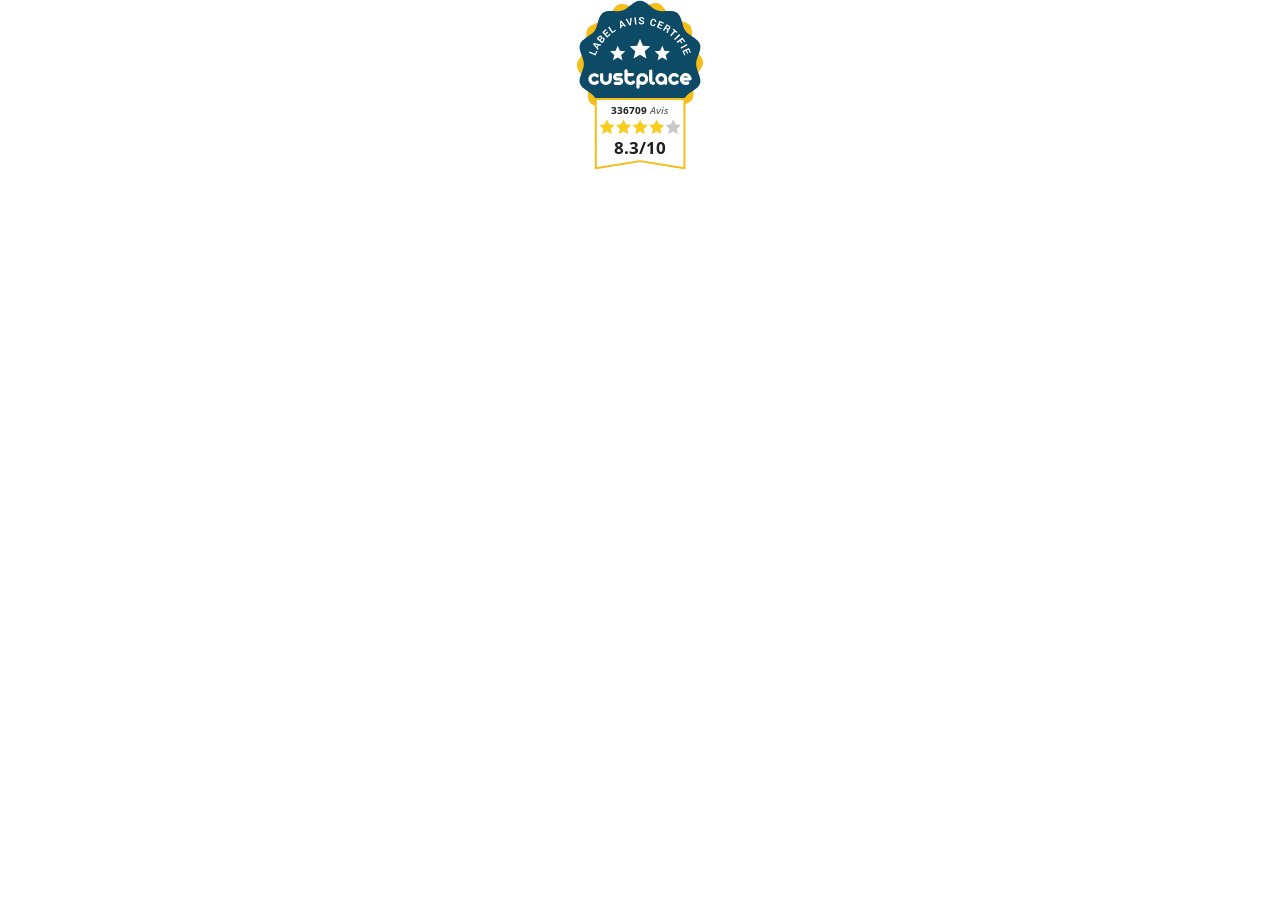
<file: index.html>
<!DOCTYPE html>
<html lang="fr">
  <head>

  <title>Test</title>

  <!-- Meta -->
  <meta charset="utf-8">
  <meta http-equiv="X-UA-Compatible" content="IE=edge">
  <meta name="viewport" content="width=device-width, initial-scale=1">
  <!-- FONTS -->
  <!-- CSS -->
  <link rel="stylesheet" href="css/style.css">

  <!-- Favicon --><link rel="icon" type="img/png" href="img/favicon.ico">

  </head>

  <body>
    <div id="cust-widget-note">
      <a href="#" target="_blank"><img src="img/cust-sceau.svg" class="sceau" alt="Test"></a>
      <div class="cust-rating-box">
        <span class="cust-votants"><b>336709</b> Avis</span>
        <div id="StarSelector" class="stars-selected-4"></div>
        <span class="cust-note">8.3/10</span>
      </div>
    </div>
  </body>

</html>
</file>
<file: css/style.css>
@import url('https://fonts.googleapis.com/css?family=Open+Sans:600,600i,700');
html {
  box-sizing: border-box;
  font-family: 'Open Sans', sans-serif;
  -webkit-text-size-adjust: 100%;
  -ms-text-size-adjust: 100%;
}
*, *::after, *::before {
  box-sizing: inherit;
}
a{
  text-decoration: none;
}
body {
  margin: 0;
}

#cust-widget-note{
  width: 128px;
  position: relative;
  margin-left: auto;
  margin-right: auto;
  text-align: center;
}
#cust-widget-note img.sceau{
  display: block;
  border: 0;
}

/***** Rating *****/
.cust-rating-box{
  position: absolute;
  width: 84px;
  left: 22px;
  bottom: 7px;
}

#StarSelector {
  width: 82px;
  height: 16px;
  position: relative;
  top: -2px;
  display: inline-block;
  margin: 0;
  background: url("../img/stars.svg");
  background-position-x: 0%;
  background-position-y: 0%;
  background-position: 0 1px;
  background-repeat: no-repeat;
}
#StarSelector.stars-selected-1 {
  background-position: 0 -16px;
}
#StarSelector.stars-selected-2 {
  background-position: 0 -32px;
}
#StarSelector.stars-selected-3 {
  background-position: 0 -49px;
}
#StarSelector.stars-selected-4 {
  background-position: 0 -65px;
}
#StarSelector.stars-selected-5 {
  background-position: 0 -82px;
}

.cust-votants{
  font-size: 10px;
  font-weight: 600;
  font-style: italic;
  color: #696868;
}
.cust-votants b{
  font-weight: 700;
  font-style: normal;
  color: #231f20;
}
.cust-note{
  position: relative;
  top: -4px;
  font-size: 17px;
  font-weight: 700;
  line-height: 17px;
  color: #231f20;
}
</file>
